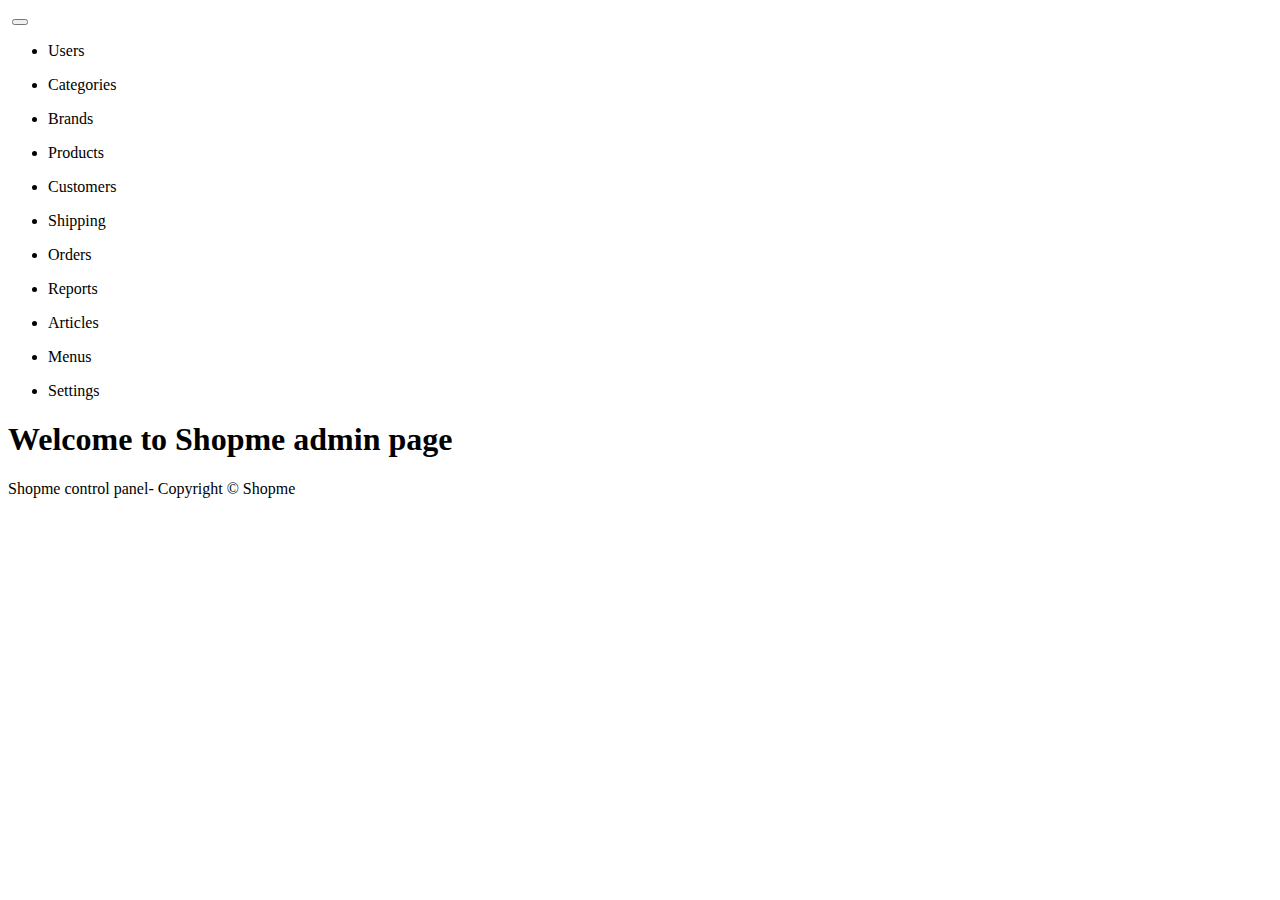
<file: src/main/resources/templates/index.html>
<!DOCTYPE html>
<html xmlns:th="http://www.thymeleaf.org">
<head>
    <meta http-equiv="content-type" content="text/html" charset="UTF-8">
    <!--    <meta name="viewport" content="width:device-width, initial-scale=1.0, minimum-scale=1.0">-->

    <title>Shopme admin</title>
    <link rel="stylesheet" type="text/css" th:href="@{/webjars/bootstrap/css/bootstrap.min.css}">
    <link rel="stylesheet" type="text/css" th:href="@{/fontawesome/all.css}">
    <script type="text/javascript" th:src="@{/webjars/jquery/jquery.min.js}"></script>
    <script type="text/javascript" th:src="@{/webjars/bootstrap/js//bootstrap.min.js}"></script>
</head>
<body>
<div class="container-fluid">
    <div>
        <nav class="navbar navbar-expand-lg bg-dark navbar-dark">
            <a th:href="@{/}" class="navbar-brand">
                <img th:src="@{/images/ShopmeAdminSmall.png}">
            </a>
            <button class="navbar-toggler" type="button" data-toggle="collapse" data-target="#topNavbar">
                <span class="navbar-toggler-icon"></span>

            </button>
            <div class="collapse navbar-collapse" id="topNavbar">
                <ul class="navbar-nav">
                    <li class="nav-item">
                        <a th:href="@{/users}" class="nav-link">Users</a>
                    </li>
                </ul>
                <ul class="navbar-nav">
                    <li class="nav-item">
                        <a th:href="@{/categories}" class="nav-link">Categories</a>
                    </li>
                </ul>
                <ul class="navbar-nav">
                    <li class="nav-item">
                        <a th:href="@{/brands}" class="nav-link">Brands</a>
                    </li>
                </ul>
                <ul class="navbar-nav">
                    <li class="nav-item">
                        <a th:href="@{/products}" class="nav-link">Products</a>
                    </li>
                </ul>
                <ul class="navbar-nav">
                    <li class="nav-item">
                        <a th:href="@{/customers}" class="nav-link">Customers</a>
                    </li>
                </ul>
                <ul class="navbar-nav">
                    <li class="nav-item">
                        <a th:href="@{/shipping}" class="nav-link">Shipping</a>
                    </li>
                </ul>
                <ul class="navbar-nav">
                    <li class="nav-item">
                        <a th:href="@{/orders}" class="nav-link">Orders</a>
                    </li>
                </ul>
                <ul class="navbar-nav">
                    <li class="nav-item">
                        <a th:href="@{/reports}" class="nav-link">Reports</a>
                    </li>
                </ul>
                <ul class="navbar-nav">
                    <li class="nav-item">
                        <a th:href="@{/articles}" class="nav-link">Articles</a>
                    </li>
                </ul>
                <ul class="navbar-nav">
                    <li class="nav-item">
                        <a th:href="@{/menus}" class="nav-link">Menus</a>
                    </li>
                </ul>
                <ul class="navbar-nav">
                    <li class="nav-item">
                        <a th:href="@{/settings}" class="nav-link">Settings</a>
                    </li>
                </ul>
            </div>
        </nav>
    </div>
    <h1 class="">Welcome to Shopme admin page</h1>
</div>
<div>
    <p>Shopme control panel- Copyright &copy; Shopme</p>
</div>
</body>
</html>
</file>
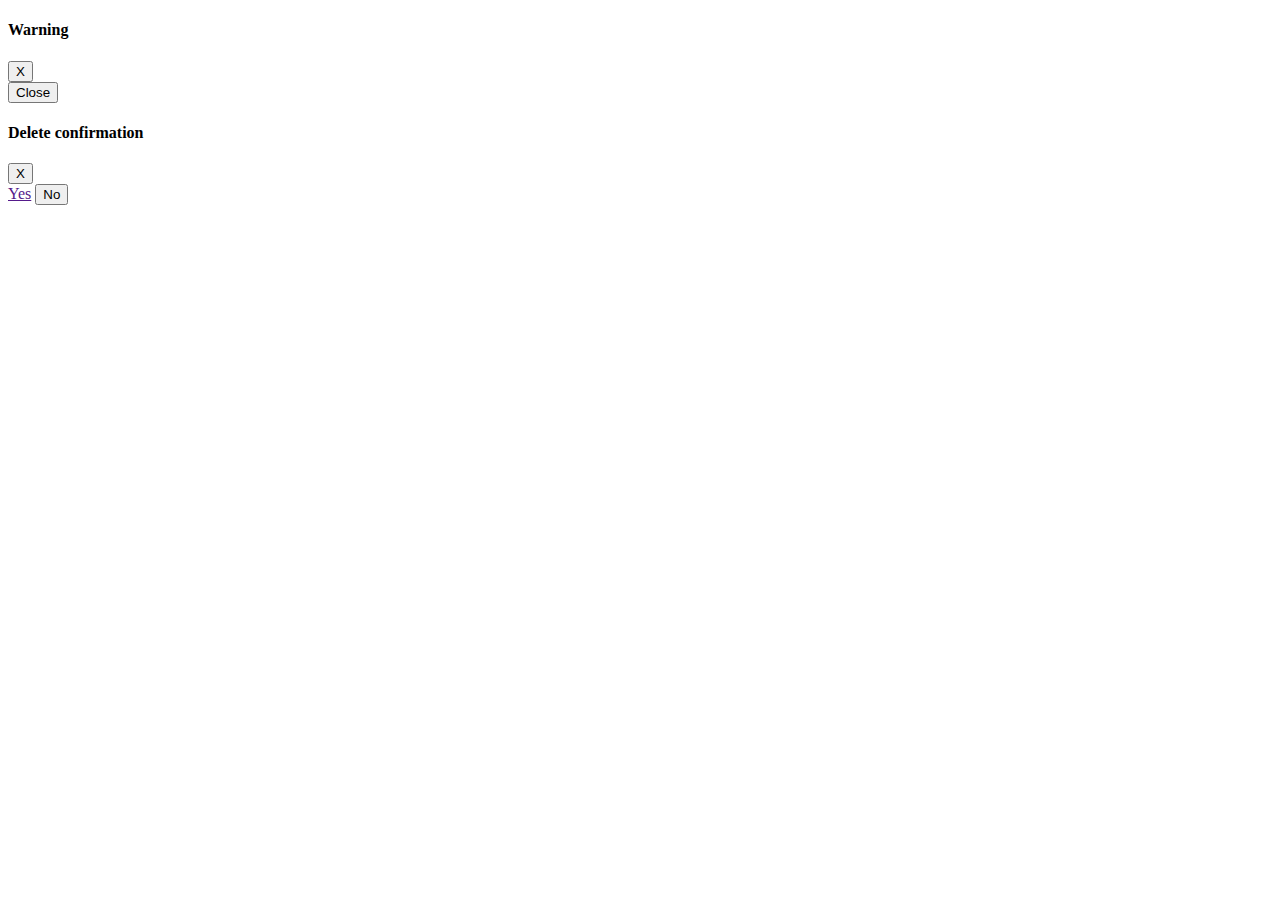
<file: src/main/resources/templates/modal_fragment.html>
<!DOCTYPE html>
<html xmlns:th="http://www.thymeleaf.org">
<head>
    <meta charset="UTF-8">
    <title>Title</title>
</head>
<body>
<div th:fragment="modal_dialog" class="modal fade text-center" id="modalDialog">
    <div class="modal-dialog">
        <div class="modal-content">
            <div class="modal-header">
                <h4 class="modal-title" id="modalTitle">Warning</h4>
                <button type="button" class="btn-close" data-dismiss="modal">X</button>
            </div>
            <div class="modal-body">
                <span id="modalBody"></span>
            </div>
            <div class="modal-footer">
                <button type="button" class="btn btn-danger" data-dismiss="modal">Close</button>
            </div>
        </div>
    </div>
</div>


<div th:fragment="confirm_modal" class="modal fade text-center" id="confirmModal">
    <div class="modal-dialog">
        <div class="modal-content">
            <div class="modal-header">
                <h4 class="modal-title">Delete confirmation</h4>
                <button type="button" class="btn-close" data-dismiss="modal">X</button>
            </div>
            <div class="modal-body">
                <span id="confirmText"></span>
            </div>
            <div class="modal-footer">
                <a href="" class="btn btn-success" id="yesButton">Yes</a>
                <button type="button" class="btn btn-danger" data-dismiss="modal">No</button>
            </div>
        </div>
    </div>
</div>

</body>
</html>
</file>
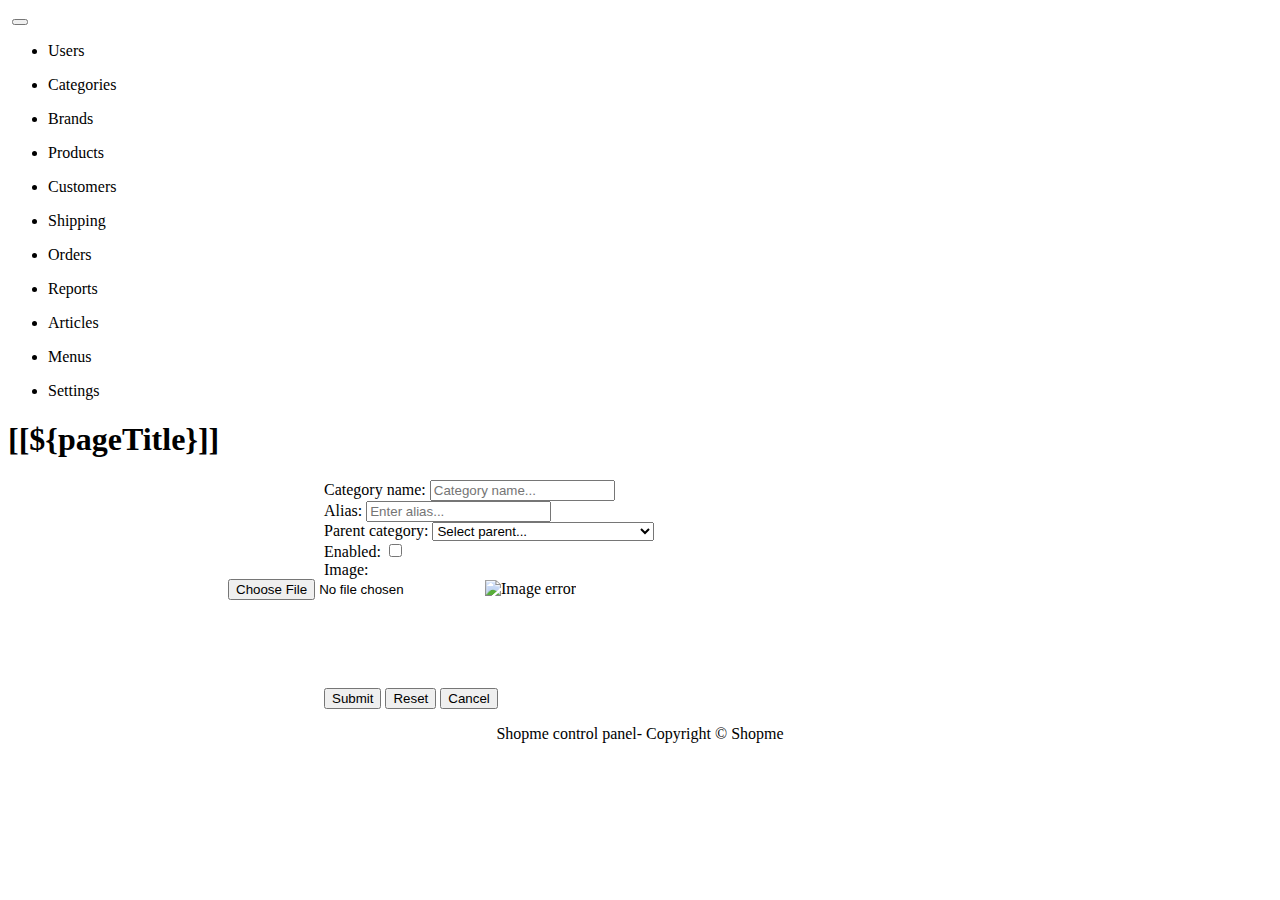
<file: src/main/resources/templates/category/create.html>
<!DOCTYPE html>
<html xmlns:th="http://www.thymeleaf.org">
<head>
    <meta http-equiv="content-type" content="text/html" charset="UTF-8">
    <!--    <meta name="viewport" content="width:device-width, initial-scale=1.0, minimum-scale=1.0">-->

    <title>[[${pageTitle}]]</title>
    <link rel="stylesheet" type="text/css" th:href="@{/webjars/bootstrap/css/bootstrap.min.css}">
    <script type="text/javascript" th:src="@{/webjars/jquery/jquery.min.js}"></script>
    <script type="text/javascript" th:src="@{/webjars/bootstrap/js//bootstrap.min.js}"></script>
</head>
<style>
    form {
        max-width: 50%;
        margin: 0 auto;
    }

    .footer {
        text-align: center;
    }
</style>
<body>
<div class="container-fluid">
    <div>
        <nav class="navbar navbar-expand-lg bg-dark navbar-dark">
            <a th:href="@{/}" class="navbar-brand">
                <img th:src="@{/images/ShopmeAdminSmall.png}">
            </a>
            <button class="navbar-toggler" type="button" data-toggle="collapse" data-target="#topNavbar">
                <span class="navbar-toggler-icon"></span>

            </button>
            <div class="collapse navbar-collapse" id="topNavbar">
                <ul class="navbar-nav">
                    <li class="nav-item">
                        <a th:href="@{/users}" class="nav-link">Users</a>
                    </li>
                </ul>
                <ul class="navbar-nav">
                    <li class="nav-item">
                        <a th:href="@{/categories}" class="nav-link">Categories</a>
                    </li>
                </ul>
                <ul class="navbar-nav">
                    <li class="nav-item">
                        <a th:href="@{/brands}" class="nav-link">Brands</a>
                    </li>
                </ul>
                <ul class="navbar-nav">
                    <li class="nav-item">
                        <a th:href="@{/products}" class="nav-link">Products</a>
                    </li>
                </ul>
                <ul class="navbar-nav">
                    <li class="nav-item">
                        <a th:href="@{/customers}" class="nav-link">Customers</a>
                    </li>
                </ul>
                <ul class="navbar-nav">
                    <li class="nav-item">
                        <a th:href="@{/shipping}" class="nav-link">Shipping</a>
                    </li>
                </ul>
                <ul class="navbar-nav">
                    <li class="nav-item">
                        <a th:href="@{/orders}" class="nav-link">Orders</a>
                    </li>
                </ul>
                <ul class="navbar-nav">
                    <li class="nav-item">
                        <a th:href="@{/reports}" class="nav-link">Reports</a>
                    </li>
                </ul>
                <ul class="navbar-nav">
                    <li class="nav-item">
                        <a th:href="@{/articles}" class="nav-link">Articles</a>
                    </li>
                </ul>
                <ul class="navbar-nav">
                    <li class="nav-item">
                        <a th:href="@{/menus}" class="nav-link">Menus</a>
                    </li>
                </ul>
                <ul class="navbar-nav">
                    <li class="nav-item">
                        <a th:href="@{/settings}" class="nav-link">Settings</a>
                    </li>
                </ul>
            </div>
        </nav>
    </div>
    <h1 class="text-center">[[${pageTitle}]]</h1>
    <div>
        <form th:action="@{/categories/save}" method="post" onsubmit="return checkUnique(this)" th:object="${category}"
              enctype="multipart/form-data">
            <input type="hidden" th:field="*{id}">
            <div class="mb-3 mt-3">
                <label for="name" class="form-label">Category name:</label>
                <input type="text" class="form-control" id="name" th:field="*{name}" required
                       minlength="3" maxlength="128"
                       placeholder="Category name..." name="name">
            </div>
            <div class="mb-3">
                <label for="alias" class="form-label">Alias: </label>
                <input type="text" class="form-control" minlength="3" maxlength="45" id="alias"
                       th:field="*{alias}" placeholder="Enter alias..." name="alias">
            </div>
            <div class="form-group row">
                <label for="alias" class="form-label col-sm-4">Parent category: </label>
                <select class="form-control" th:field="*{parent}" style="width: 35%">
                    <option value="0">Select parent...</option>
                    <th:block th:each="item : ${listCategories}">
                        <option th:value="${item.id}">[[${item.name}]]</option>
                    </th:block>
                </select>
            </div>
            <div class="form-check mb-3">
                <label class="form-check-label">Enabled: </label>
                <input class="form-check-input ml-5" type="checkbox" name="enabled" th:field="*{enabled}">
            </div>

            <div class="form-group row" style="margin-bottom: 5.5rem">
                <label class="col-sm-4 col-form-label">Image: </label>
                <div class="col-sm-8">
                    <input type="hidden" th:field="*{image}">
                    <input type="file" id="fileImage" style="margin-left: -6rem" name="fileImage"
                           accept="image/jpeg, image/png" th:required="${category.imagePath== null}">
                    <img id="thumbnail" style="height: 55px" alt="Image error" th:src="@{${category.imagePath}}"
                         class="img-fluid">
                </div>
            </div>
            <div class="text-right">
                <button type="submit" class="btn btn-primary">Submit</button>
                <button type="reset" class="btn btn-secondary">Reset</button>
                <button type="button" class="btn btn-secondary" id="buttonCancelCreateCategory">Cancel</button>
            </div>
        </form>
    </div>
</div>
<div th:replace="~{/modal_fragment :: modal_dialog}"></div>
<div class="footer">
    <p>Shopme control panel- Copyright &copy; Shopme</p>
</div>
</body>
<script th:src="@{/js/common_form.js}"></script>
<script type="text/javascript">
    $(document).ready(function () {
        $("#buttonCancelCreateCategory").on('click', function () {
            window.location = "[[@{/categories}]]";
        })
    });

    let moduleURL = "[[@{/categories}]]";

    function checkUnique(form) {
        let categoryId = $("#id").val();
        let categoryName = $("#name").val();
        let categoryAlias = $("#alias").val();

        let csrfValue = $("input[name='_csrf']").val();

        let url = "[[@{/categories/check_unique}]]";

        let params = {id: categoryId, name: categoryName, alias: categoryAlias, _csrf: csrfValue};

        $.post(url, params, function (response) {
            if (response === "OK") {
                form.submit();
            } else if (response === "Duplicate category name!") {
                showWarningModal("There is another category having same name " + categoryName)

            } else if (response === "Duplicate alias!") {
                showWarningModal("There is another category having same alias " + categoryAlias)
            } else {
                showErrorModal("Unknown response from server!")
            }
        }).fail(function () {
            showErrorModal("Could not connect to server!")
        })

        return false;
    }
</script>
</html>
</file>
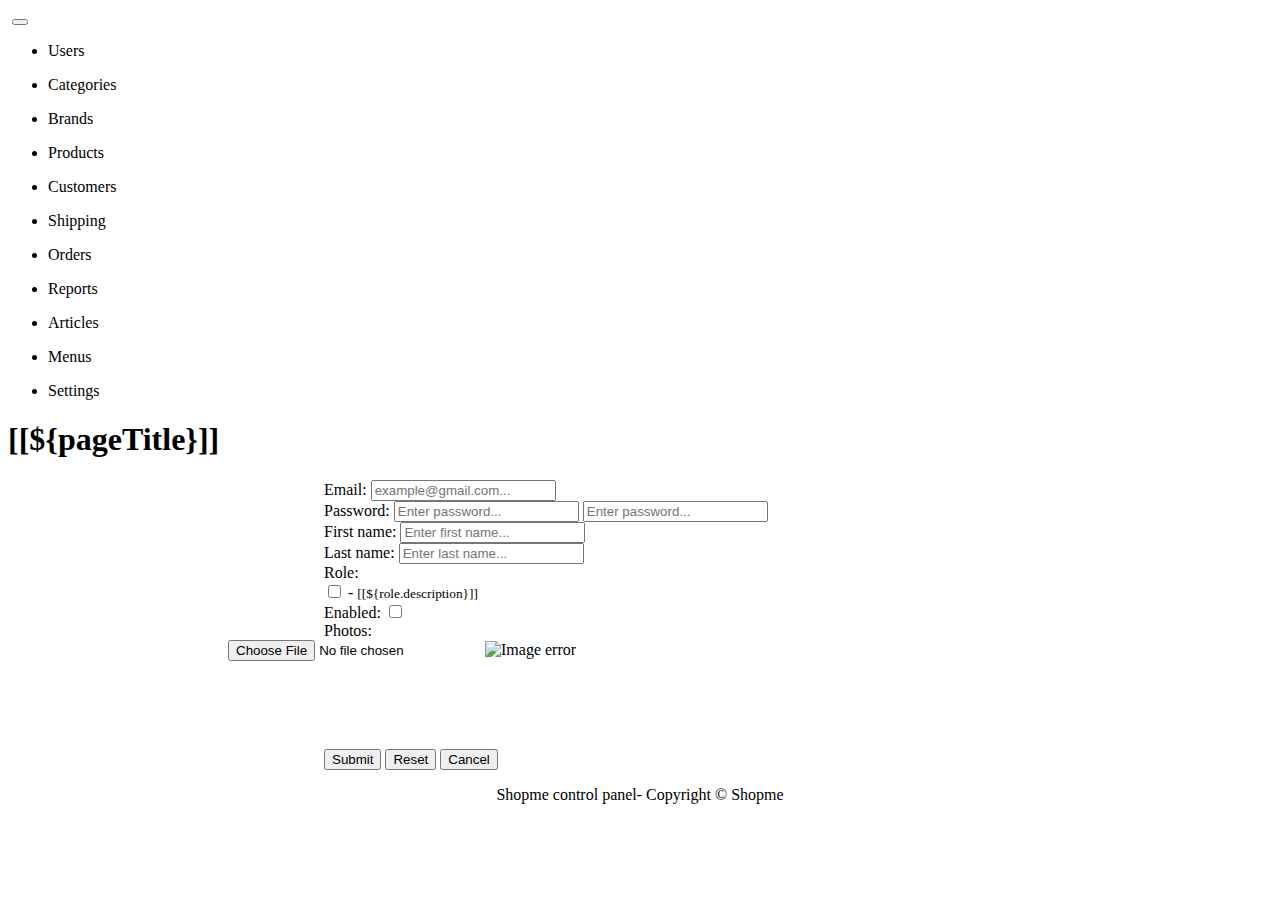
<file: src/main/resources/templates/user/create.html>
<!DOCTYPE html>
<html xmlns:th="http://www.thymeleaf.org">
<head>
    <meta http-equiv="content-type" content="text/html" charset="UTF-8">
    <!--    <meta name="viewport" content="width:device-width, initial-scale=1.0, minimum-scale=1.0">-->

    <title>[[${pageTitle}]]</title>
    <link rel="stylesheet" type="text/css" th:href="@{/webjars/bootstrap/css/bootstrap.min.css}">
    <script type="text/javascript" th:src="@{/webjars/jquery/jquery.min.js}"></script>
    <script type="text/javascript" th:src="@{/webjars/bootstrap/js//bootstrap.min.js}"></script>
</head>
<style>
    form {
        max-width: 50%;
        margin: 0 auto;
    }

    .footer {
        text-align: center;
    }
</style>
<body>
<div class="container-fluid">
    <div>
        <nav class="navbar navbar-expand-lg bg-dark navbar-dark">
            <a th:href="@{/}" class="navbar-brand">
                <img th:src="@{/images/ShopmeAdminSmall.png}">
            </a>
            <button class="navbar-toggler" type="button" data-toggle="collapse" data-target="#topNavbar">
                <span class="navbar-toggler-icon"></span>

            </button>
            <div class="collapse navbar-collapse" id="topNavbar">
                <ul class="navbar-nav">
                    <li class="nav-item">
                        <a th:href="@{/users}" class="nav-link">Users</a>
                    </li>
                </ul>
                <ul class="navbar-nav">
                    <li class="nav-item">
                        <a th:href="@{/categories}" class="nav-link">Categories</a>
                    </li>
                </ul>
                <ul class="navbar-nav">
                    <li class="nav-item">
                        <a th:href="@{/brands}" class="nav-link">Brands</a>
                    </li>
                </ul>
                <ul class="navbar-nav">
                    <li class="nav-item">
                        <a th:href="@{/products}" class="nav-link">Products</a>
                    </li>
                </ul>
                <ul class="navbar-nav">
                    <li class="nav-item">
                        <a th:href="@{/customers}" class="nav-link">Customers</a>
                    </li>
                </ul>
                <ul class="navbar-nav">
                    <li class="nav-item">
                        <a th:href="@{/shipping}" class="nav-link">Shipping</a>
                    </li>
                </ul>
                <ul class="navbar-nav">
                    <li class="nav-item">
                        <a th:href="@{/orders}" class="nav-link">Orders</a>
                    </li>
                </ul>
                <ul class="navbar-nav">
                    <li class="nav-item">
                        <a th:href="@{/reports}" class="nav-link">Reports</a>
                    </li>
                </ul>
                <ul class="navbar-nav">
                    <li class="nav-item">
                        <a th:href="@{/articles}" class="nav-link">Articles</a>
                    </li>
                </ul>
                <ul class="navbar-nav">
                    <li class="nav-item">
                        <a th:href="@{/menus}" class="nav-link">Menus</a>
                    </li>
                </ul>
                <ul class="navbar-nav">
                    <li class="nav-item">
                        <a th:href="@{/settings}" class="nav-link">Settings</a>
                    </li>
                </ul>
            </div>
        </nav>
    </div>
    <h1 class="text-center">[[${pageTitle}]]</h1>
    <div>
        <form th:action="@{/users/save}" method="post" th:object="${user}" onsubmit="return checkEmailUnique(this)"
              enctype="multipart/form-data">
            <input type="hidden" th:field="*{id}">
            <div class="mb-3 mt-3">
                <label for="email" class="form-label">Email:</label>
                <input type="email" class="form-control" id="email" th:field="*{email}" required
                       minlength="8" maxlength="128"
                       placeholder="example@gmail.com..." name="email">
            </div>
            <div class="mb-3">
                <label class="form-label">Password:</label>
                <input th:if="${user.id == null}" type="password" class="form-control" minlength="8" maxlength="20"
                       required
                       th:field="*{password}" placeholder="Enter password..." name="password">
                <input th:if="${user.id != null}" type="password" class="form-control" minlength="8" maxlength="20"
                       th:field="*{password}" placeholder="Enter password..." name="password">


            </div>
            <div class="mb-3">
                <label for="firstName" class="form-label">First name: </label>
                <input type="text" class="form-control" minlength="2" maxlength="45" id="firstName"
                       th:field="*{firstName}" placeholder="Enter first name..." name="firstName">
            </div>

            <div class="mb-3">
                <label for="lastName" class="form-label">Last name: </label>
                <input type="text" class="form-control" minlength="2" maxlength="45" id="lastName"
                       th:field="*{lastName}" placeholder="Enter last name..." name="lastName">
            </div>
            <div class="form-check mb-3">
                <label class="form-check-label">Role: </label>
                <div class="ml-5">
                    <th:block th:each="role : ${listRoles}">
                        <input class="form-check-input" type="checkbox" name="role" th:field="*{roles}"
                               th:text="${role.name}" th:value="${role.id}">
                        - <small>[[${role.description}]]</small>
                        <br>
                    </th:block>
                </div>
            </div>
            <div class="form-check mb-3">
                <label class="form-check-label">Enabled: </label>
                <input class="form-check-input ml-5" type="checkbox" name="enabled" th:field="*{enabled}">
            </div>
            <div class="form-group row" style="margin-bottom: 5.5rem">
                <label class="col-sm-4 col-form-label">Photos: </label>
                <div class="col-sm-8">
                    <input type="hidden" th:field="*{photos}">
                    <input type="file" id="fileImage" style="margin-left: -6rem" name="image"
                           accept="image/jpeg, image/png">
                    <img id="thumbnail" style="height: 55px" alt="Image error" th:src="@{${user.photosImagePath}}">
                </div>
            </div>
            <div class="text-right">
                <button type="submit" class="btn btn-primary">Submit</button>
                <button type="reset" class="btn btn-secondary">Reset</button>
                <button type="button" class="btn btn-secondary" id="buttonCancelCreateUser">Cancel</button>
            </div>
        </form>
    </div>
</div>
<div th:replace="~{/modal_fragment :: modal_dialog}"></div>
<div class="footer">
    <p>Shopme control panel- Copyright &copy; Shopme</p>
</div>
</body>
<script th:src="@{/js/common_form.js}"></script>
<script type="text/javascript">
    $(document).ready(function () {
        $("#buttonCancelCreateUser").on('click', function () {
            window.location = "[[@{/users}]]";
        })
    });

    let checkEmailUnique = (form) => {
        let url = "[[@{/users/check_email}]]";

        let userEmail = $("#email").val();
        let csrfValue = $("input[name = '_csrf']").val();
        let userId = $("#id").val();
        let params = {id: userId, email: userEmail, _csrf: csrfValue}

        $.post(url, params, function (res) {
            if (res == "OK") {
                form.submit();
            } else if (res == "Duplicated") {
                showModalDialog("Warning", "This email " + userEmail + " existed! You can try another email!")
            } else {
                showErrorModal("Unknown response from server!")
            }
        }).fail(function () {
            showErrorModal("Could not connect to server!")
        })

        return false;
    }
</script>
</html>
</file>
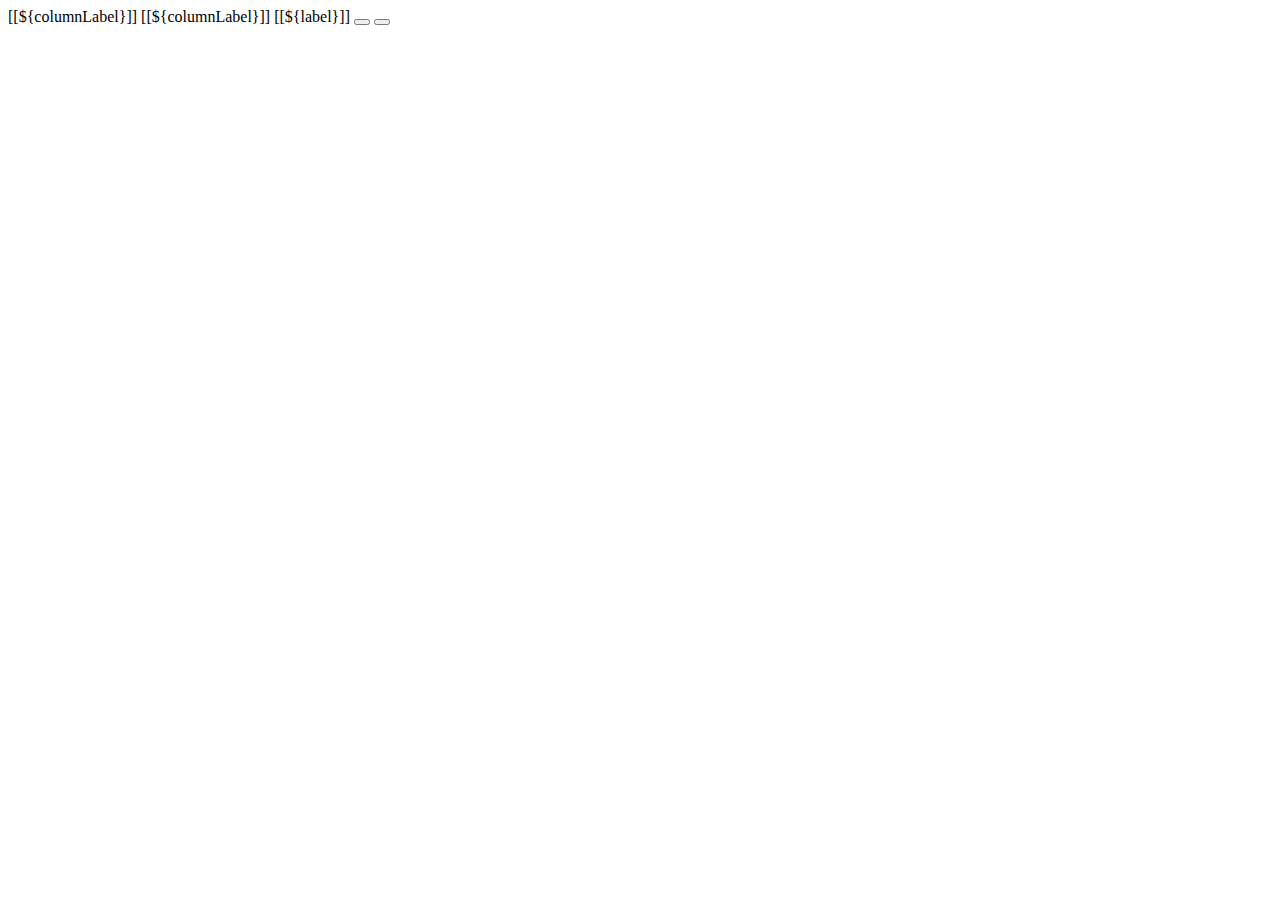
<file: src/main/resources/templates/user/fragments.html>
<!DOCTYPE html>
<html xmlns:th="http://www.thymeleaf.org">
<head>
    <meta charset="UTF-8">
    <title>Title</title>
</head>
<body>
<th th:fragment="column_link(fieldName, columnLabel)">
    <a class="text-white" th:if="${sortField != fieldName}"
       th:href="@{'/users/page/' + ${currentPage} + '?sortField=' + ${fieldName} +'&sortDirectory=' + ${sortField != fieldName ? sortDirectory : revertSortDir}
        + ${keyword != null ? '&keyword=' + keyword : ''}}">[[${columnLabel}]]</a>
    <a class="text-white" th:if="${sortField == fieldName}"
       th:href="@{'/users/page/' + ${currentPage} + '?sortField=' + ${fieldName} +'&sortDirectory=' + ${sortField != fieldName ? sortDirectory : revertSortDir}
        + ${keyword != null ? '&keyword=' + keyword : ''}}">[[${columnLabel}]]</a>
    <span th:if="${sortField == fieldName}"
          th:class="${sortDirectory == 'asc' ? 'fas fa-sort-up' : 'fas fa-sort-down'}"></span>
</th>

<a th:fragment="column_link_paginate(pageNumber, label)"
   class="page-link"
   th:href="@{'/users/page/' + ${pageNumber} + '?sortField=' + ${sortField} + '&sortDirectory=' + ${sortDirectory} + ${keyword != null ? '&keyword=' + keyword : ''}}">[[${label}]]</a>


<td th:fragment="update_enabled_user">
    <a th:href="@{'/users/' + ${user.id} + '/enabled/false'}" th:if="${user.enabled == true}"
       class="fas fa-check-circle icon-green fa-2x" title="Disable this user"></a>
    <a th:href="@{'/users/' + ${user.id} + '/enabled/true'}" th:if="${user.enabled == false}"
       class="fas fa-check-circle icon-dark fa-2x" title="Enabled this user"></a>
</td>


<td class="action" th:fragment="delete_user">
    <a th:href="@{'/users/edit/' + ${user.id}}">
        <button class="btn btn-info rounded-circle btn-edit-user" title="Edit user">
            <i class="fa fa-pen"></i>
        </button>
    </a>
    <a th:href="@{'/users/delete/' + ${user.id}}" id="buttonDeleteUser" title="Delete user" th:entityId="${user.id}" class="link-delete">
        <button class="btn btn-danger rounded-circle">
            <i class="fa fa-trash fa-beat"></i>
        </button>
    </a>
</td>
</body>
</html>
</file>
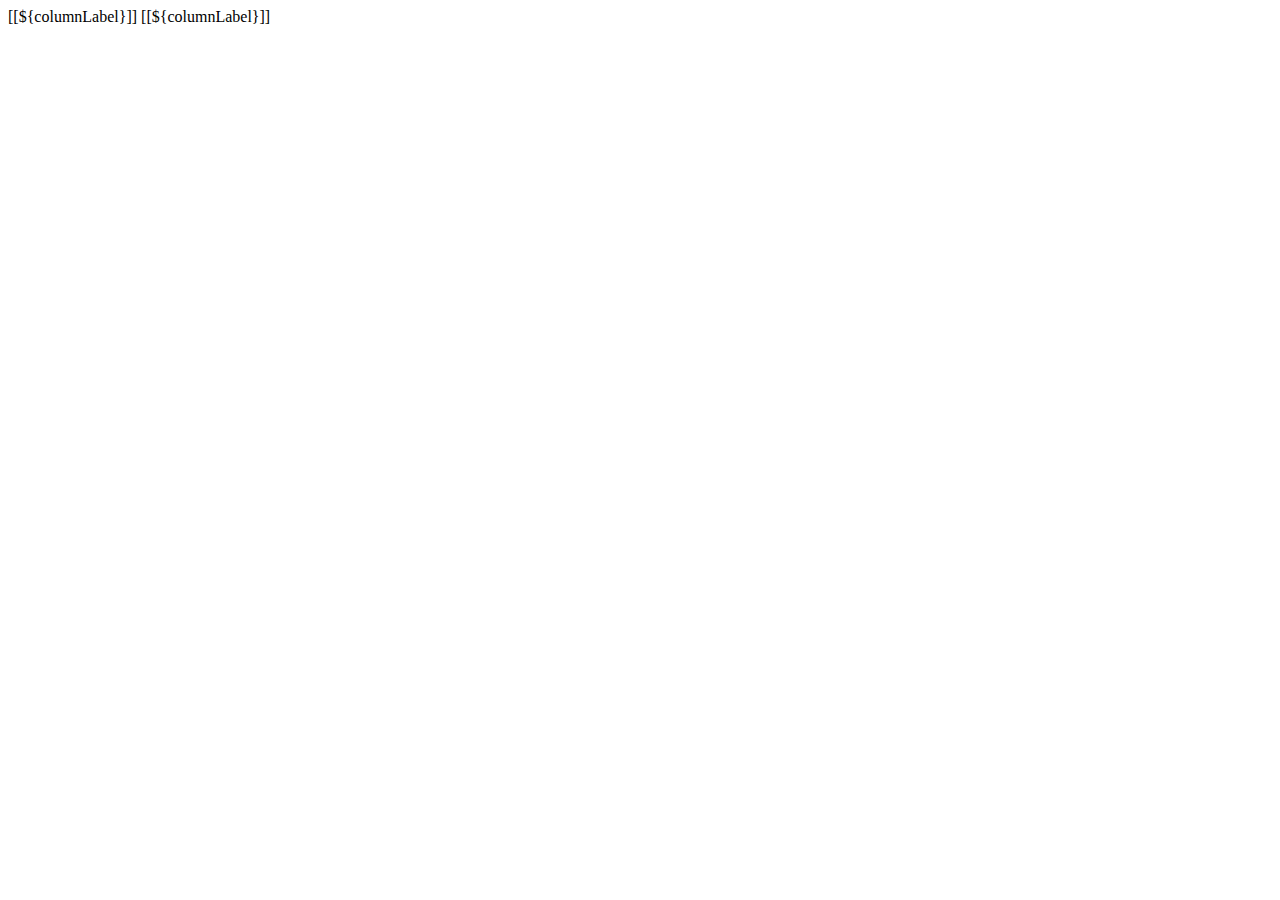
<file: src/main/resources/templates/user/fragments_sort.html>
<!DOCTYPE html>
<html xmlns:th="http://www.thymeleaf.org">
<head>
    <meta charset="UTF-8">
    <title>Title</title>
</head>
<body>
<th th:fragment="column_link(fieldName, columnLabel)">
    <a class="text-white" th:if="${sortField != fieldName}"
       th:href="@{'/users/page/' + ${currentPage} + '?sortField=' + ${fieldName} +'&sortDirectory=' + ${sortField != fieldName ? sortDirectory : revertSortDir}
        + ${keyword != null ? '&keyword=' + keyword : ''}}">[[${columnLabel}]]</a>
    <a class="text-white" th:if="${sortField == fieldName}"
       th:href="@{'/users/page/' + ${currentPage} + '?sortField=' + ${fieldName} +'&sortDirectory=' + ${sortField != fieldName ? sortDirectory : revertSortDir}
        + ${keyword != null ? '&keyword=' + keyword : ''}}">[[${columnLabel}]]</a>
    <span th:if="${sortField == fieldName}"
          th:class="${sortDirectory == 'asc' ? 'fas fa-sort-up' : 'fas fa-sort-down'}"></span>
</th>
</body>
</html>
</file>
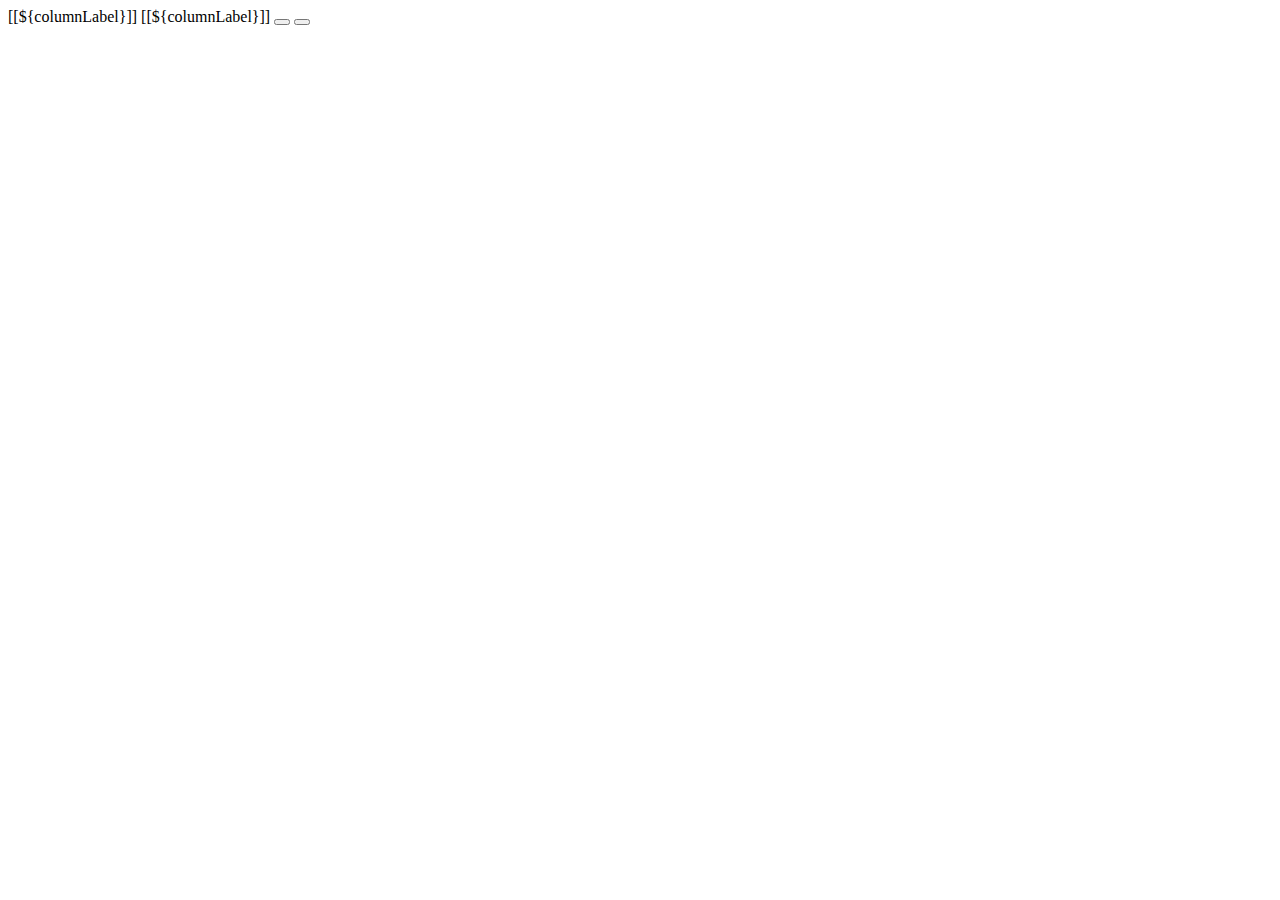
<file: src/main/resources/templates/user/user_fragments.html>
<!DOCTYPE html>
<html xmlns:th="http://www.thymeleaf.org">
<head>
    <meta charset="UTF-8">
    <title>Title</title>
</head>
<body>
<th th:fragment="column_link(fieldName, columnLabel)">
    <a class="text-white" th:if="${sortField != fieldName}"
       th:href="@{'/users/page/' + ${currentPage} + '?sortField=' + ${fieldName} +'&sortDir=' + ${sortField != fieldName ? sortDir : revertSortDir}
        + ${keyword != null ? '&keyword=' + keyword : ''}}">[[${columnLabel}]]</a>
    <a class="text-white" th:if="${sortField == fieldName}"
       th:href="@{'/users/page/' + ${currentPage} + '?sortField=' + ${fieldName} +'&sortDir=' + ${sortField != fieldName ? sortDir : revertSortDir}
        + ${keyword != null ? '&keyword=' + keyword : ''}}">[[${columnLabel}]]</a>
    <span th:if="${sortField == fieldName}"
          th:class="${sortDir == 'asc' ? 'fas fa-sort-up' : 'fas fa-sort-down'}"></span>
</th>

<td th:fragment="update_enabled_user">
    <a th:href="@{'/users/' + ${user.id} + '/enabled/false'}" th:if="${user.enabled == true}"
       class="fas fa-check-circle icon-green fa-2x" title="Disable this user"></a>
    <a th:href="@{'/users/' + ${user.id} + '/enabled/true'}" th:if="${user.enabled == false}"
       class="fas fa-check-circle icon-dark fa-2x" title="Enabled this user"></a>
</td>


<td class="action" th:fragment="delete_user">
    <a th:href="@{'/users/edit/' + ${user.id}}">
        <button class="btn btn-info rounded-circle btn-edit-user" title="Edit user">
            <i class="fa fa-pen"></i>
        </button>
    </a>
    <a th:href="@{'/users/delete/' + ${user.id}}" id="buttonDeleteUser" title="Delete user" th:entityId="${user.id}"
       class="link-delete">
        <button class="btn btn-danger rounded-circle">
            <i class="fa fa-trash fa-beat"></i>
        </button>
    </a>
</td>
</body>
</html>
</file>
